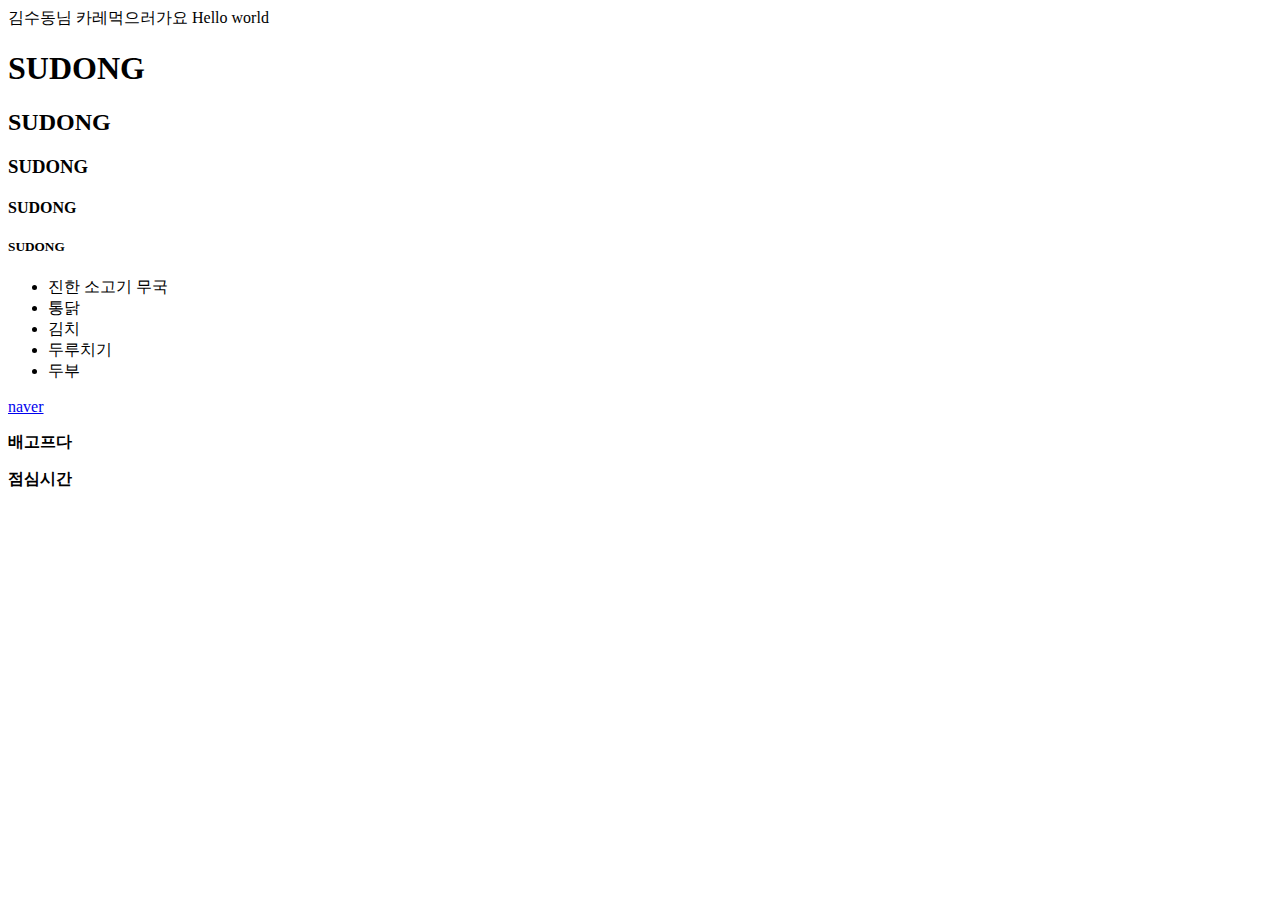
<file: index.html>
<!DOCTYPE html> 김수동님 카레먹으러가요

<html lang="en">
<head>
    <meta charset="UTF-8">
    <meta name="viewport" content="width=device-width, initial-scale=1.0">
    <title>BTS</title>
</head> 
<body>

    <title>saoasdkjldfjdfsjdfsjsadljafjdsgjs</title>
</head>

    Hello world </p>
    <h1> SUDONG </h1>
    <h2> SUDONG </h2>
    <h3> SUDONG </h3>
    <h4> SUDONG</h4>
    <h5> SUDONG</h5>
    <ul>
        <li> 진한 소고기 무국</li>
        <li> 통닭</li>
        <li> 김치</li>
        <li> 두루치기</li>
        <li> 두부</li>
    </ul>
    <a href ="https://naver.com">naver</a>

    <p><b> 배고프다 </b> </p>
    
    <strong> 점심시간 </strong>

    
</body>

</html>
</file>
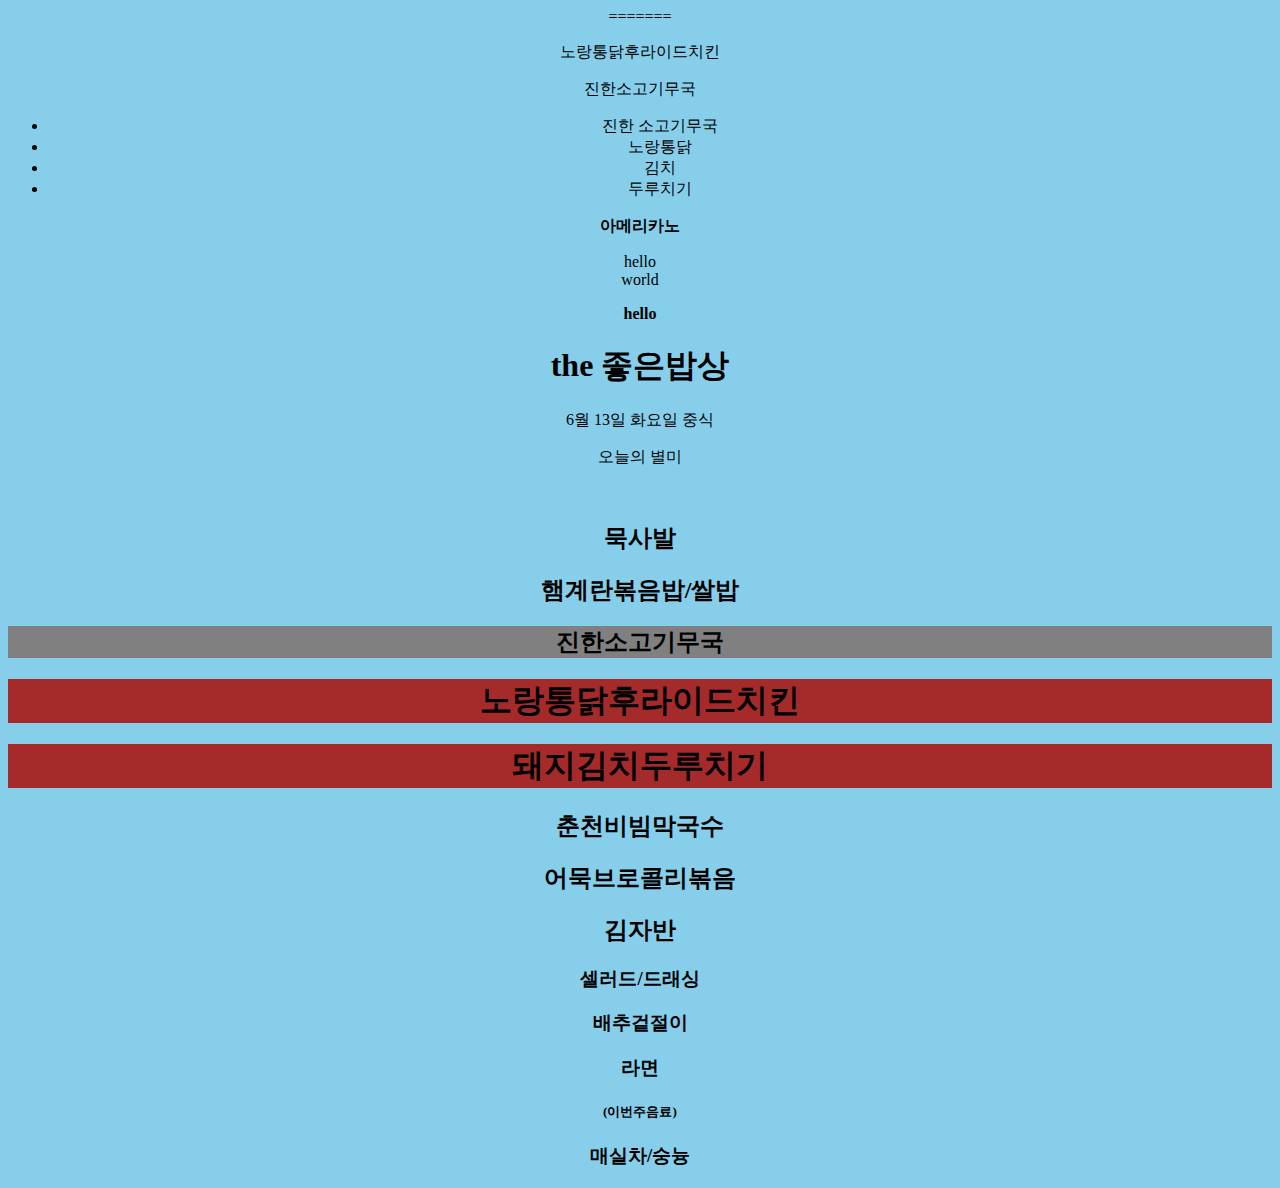
<file: indexLIst.html>
<!DOCTYPE html>
<!-- saved from url=(0033)file:///C:/html/html-1/index.html -->
<html lang="en"><head><meta http-equiv="Content-Type" content="text/html; charset=UTF-8">
    
    <meta name="viewport" content="width=device-width, initial-scale=1.0">
    <title></title>
    <link rel="stylesheet" href="lunchlist.css">
</head> 
<body style="text-align: center;">
 
=======
    <title>saoasdkjldfjdfsjdfsjsadljafjdsgjs</title>
    <p>노랑통닭후라이드치킨</p>
    <p>진한소고기무국</p>
    <ul>
        <li>진한 소고기무국</li>
        <li>노랑통닭</li>
        <li>김치</li>
        <li>두루치기</li>
    </ul>
    <b>아메리카노</b>
    <p>
        hello <br>
        world
    </p>
    <strong>hello</strong>

    <h1 class="title">the 좋은밥상</h1>
    <p>6월 13일 화요일 중식</p>
    <p>오늘의 별미</p>
    <br>
    <h2>묵사발</h2>
    <h2>햄계란볶음밥/쌀밥</h2>
    <h2 id="gray">진한소고기무국</h2>
    <h1 class="brown" font-gray>노랑통닭후라이드치킨</h1>
    <h1 class="brown">돼지김치두루치기</h1>
    <h2>춘천비빔막국수</h2>
    <h2>어묵브로콜리볶음</h2>
    <h2>김자반</h2>
    <h3>셀러드/드래싱</h3>
    <h3>배추겉절이</h3>
    <h3>라면</h3>
    <p></p><h5>(이번주음료)</h5><h3>매실차/숭늉</h3><p></p>

</body></html>
</file>
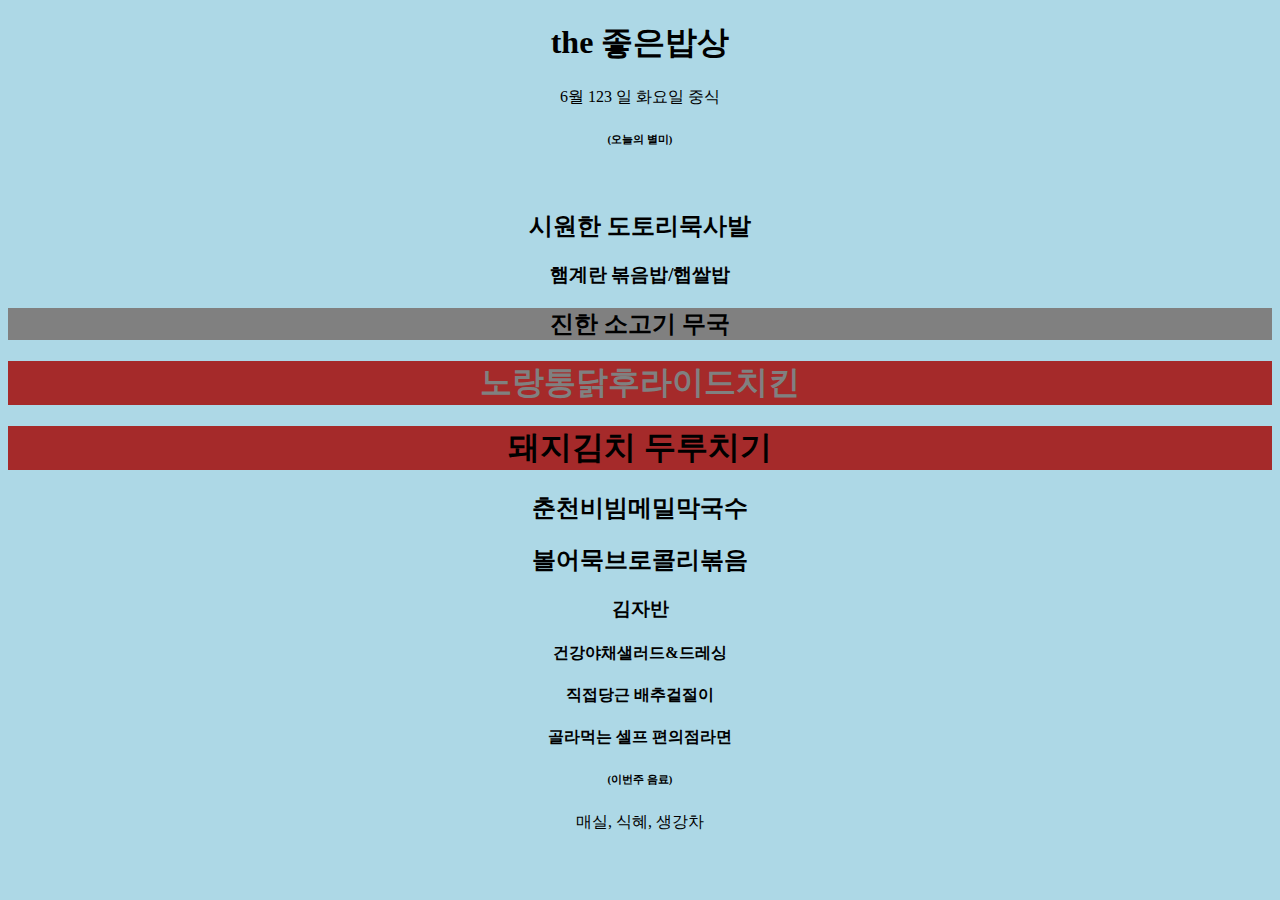
<file: lunchList.html>
<!DOCTYPE html>
<html lang="en">
<head>
    <meta charset="UTF-8">
    <meta name="viewport" content="width=device-width, initial-scale=1.0">
    <title>Document</title>
    <link rel="stylesheet" href ="lunchLIIst.css">
</head>
<body>
    <h1>the 좋은밥상</h1> 
    <p> 6월 123 일 화요일 중식</p>
    <p> <H6>(오늘의 별미)</H6></p> 
    <br>
    <H2>시원한 도토리묵사발</H2>
    <H3>햄계란 볶음밥/햅쌀밥</H3>
    <H2 id="gray">진한 소고기 무국</H2>
    <H1 class="brown font-gray">노랑통닭후라이드치킨</H1>
    <H1 class="brown">돼지김치 두루치기</H1>
    <H2>춘천비빔메밀막국수</H2>
    <H2>볼어묵브로콜리볶음</H2>
    <H3>김자반</H3>
    <H4>건강야채샐러드&드레싱</H4>
    <H4>직접당근 배추겉절이</H4>
    <H4>골라먹는 셀프 편의점라면</H4>
    <H4><H6>(이번주 음료)</H6> 매실, 식혜, 생강차</H4>
</body>
</html>
</file>
<file: lunchlist.css>
body{
    background-color: skyblue;
    text-align: center;
}

.brown{
    background-color: brown;
}

#gray{
    background-color: gray;
}

.font-gray{
    color: gray;
}

#font-gray{
    color: gray;
}
</file>
<file: lunchLIIst.css>
body {
    background-color: lightblue;
    text-align: center;
  }
.brown{
    background-color: brown;
  }

  #gray{
    background-color: gray;
  }
  .font-gray{
    color: gray
  }
  #font-gray{
    color: gray
  }
</file>
